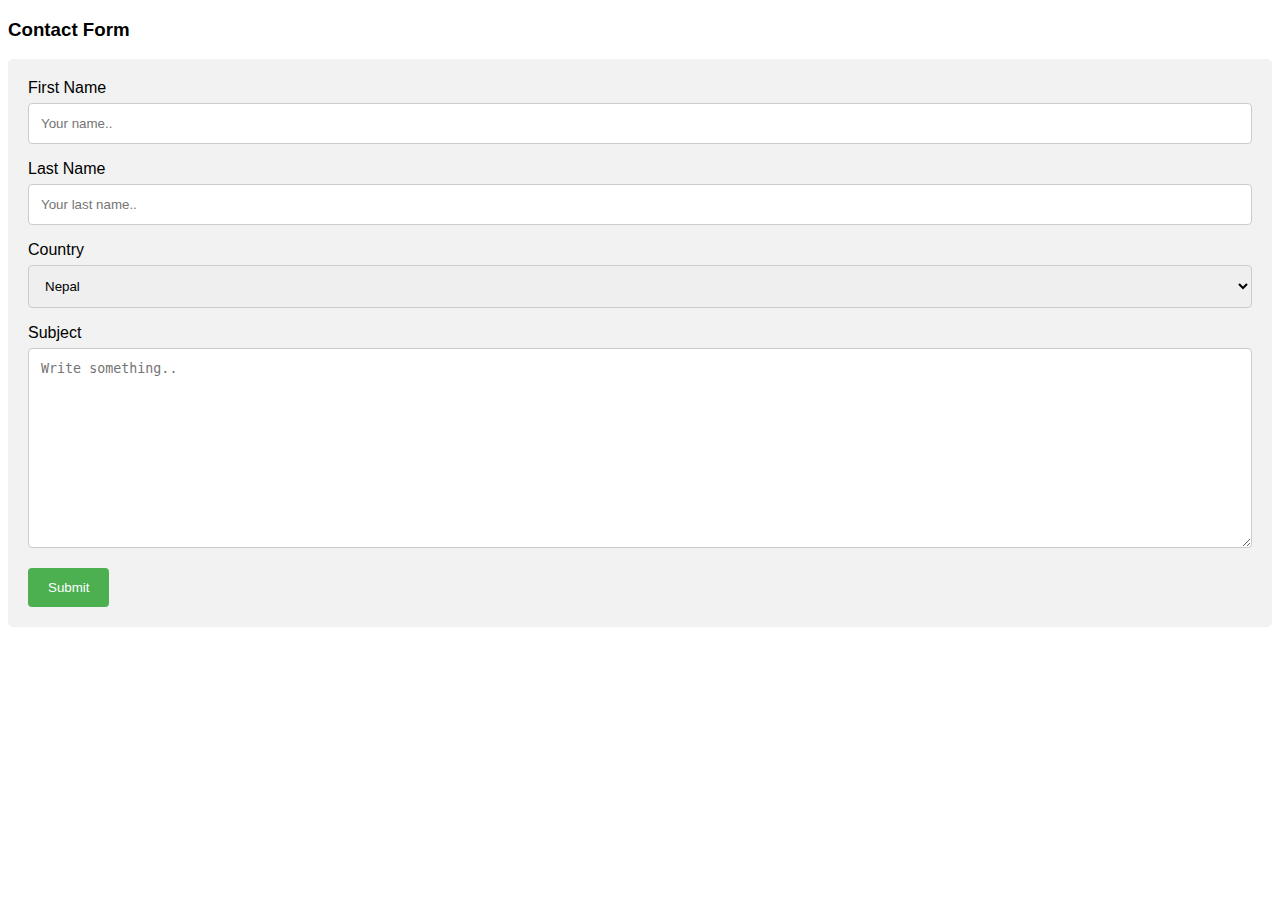
<file: aboutus.html>
<!DOCTYPE html>
<html>
<head>
<meta name="viewport" content="width=device-width, initial-scale=1">
<style>
body {font-family: Arial, Helvetica, sans-serif;}
* {box-sizing: border-box;}

input[type=text], select, textarea {
  width: 100%;
  padding: 12px;
  border: 1px solid #ccc;
  border-radius: 4px;
  box-sizing: border-box;
  margin-top: 6px;
  margin-bottom: 16px;
  resize: vertical;
}

input[type=submit] {
  background-color: #4CAF50;
  color: white;
  padding: 12px 20px;
  border: none;
  border-radius: 4px;
  cursor: pointer;
}

input[type=submit]:hover {
  background-color: #45a049;
}

.container {
  border-radius: 5px;
  background-color: #f2f2f2;
  padding: 20px;
}
</style>
</head>
<body>

<h3>Contact Form</h3>

<div class="container">
  <form action="/action_page.php">
    <label for="fname">First Name</label>
    <input type="text" id="fname" name="firstname" placeholder="Your name..">

    <label for="lname">Last Name</label>
    <input type="text" id="lname" name="lastname" placeholder="Your last name..">

    <label for="country">Country</label>
    <select id="country" name="country">
    	<option value="usa">Nepal</option>
	      <option value="australia">Australia</option>
	      <option value="canada">Canada</option>
	      <option value="usa">USA</option>
	      <option value="usa">India</option>
	      <option value="usa">Japan</option>
	      <option value="usa">China</option>
    </select>

    <label for="subject">Subject</label>
    <textarea id="subject" name="subject" placeholder="Write something.." style="height:200px"></textarea>

    <input type="submit" value="Submit">
  </form>
</div>

</body>
</html>
</file>
